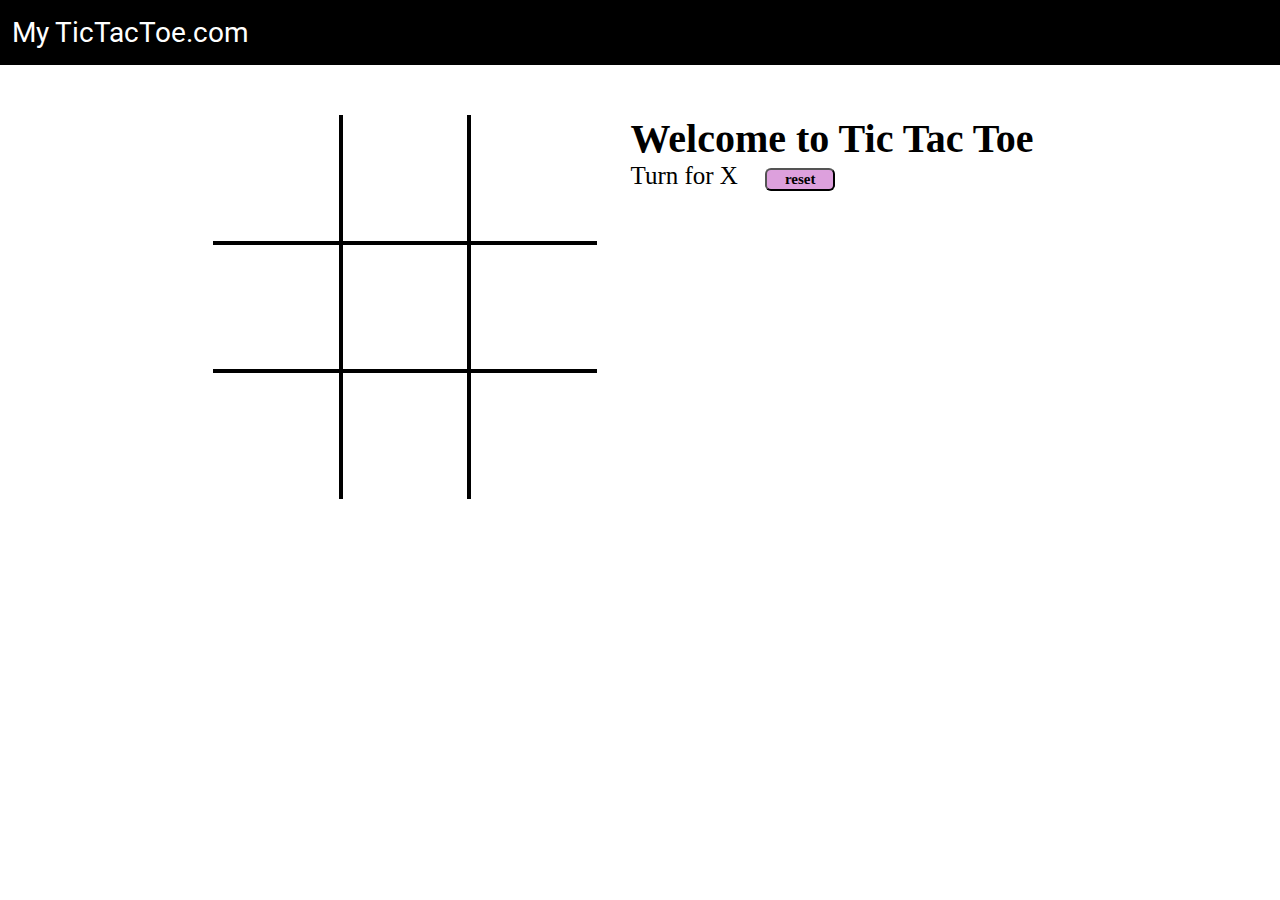
<file: index.html>
<!DOCTYPE html>
<html lang="en">
<head>
    <meta charset="UTF-8">
    <meta name="viewport" content="width=device-width, initial-scale=1.0">
    <title>TIC TAC TOE</title>
    <link rel="stylesheet" href="style.css">
</head>
<body>
    <nav>
        <ul>
            <li>
                My TicTacToe.com
            </li>
        </ul>
    </nav>

    <div class="gameContainer">
        <div class="container">
            <div class="line"></div>
            <div class="box bt-0 bl-0"><span class="boxtext"></span></div>
            <div class="box bt-0" ><span class="boxtext"></span></div>
            <div class="box bt-0 br-0"><span class="boxtext"></span></div>
            <div class="box bl-0"><span class="boxtext"></span></div>
            <div class="box"><span class="boxtext"></span></div>
            <div class="box br-0"><span class="boxtext"></span></div>
            <div class="box bl-0 bb-0"><span class="boxtext"></span></div>
            <div class="box bb-0"><span class="boxtext"></span></div>
            <div class="box bb-0 br-0"><span class="boxtext"></span></div>
        </div>
        <div class="gameInfo">
            <h1>Welcome to Tic Tac Toe</h1>
            <div>
                <span class="info">Turn for X</span>
                <button id="reset">reset</button>
            </div>
            <div class="imgbox">
                <img src="dance-vadivelu.gif" height="220px">
            </div>
        </div>
    </div>
    <script src="script.js"></script>
</body>
</html>
</file>
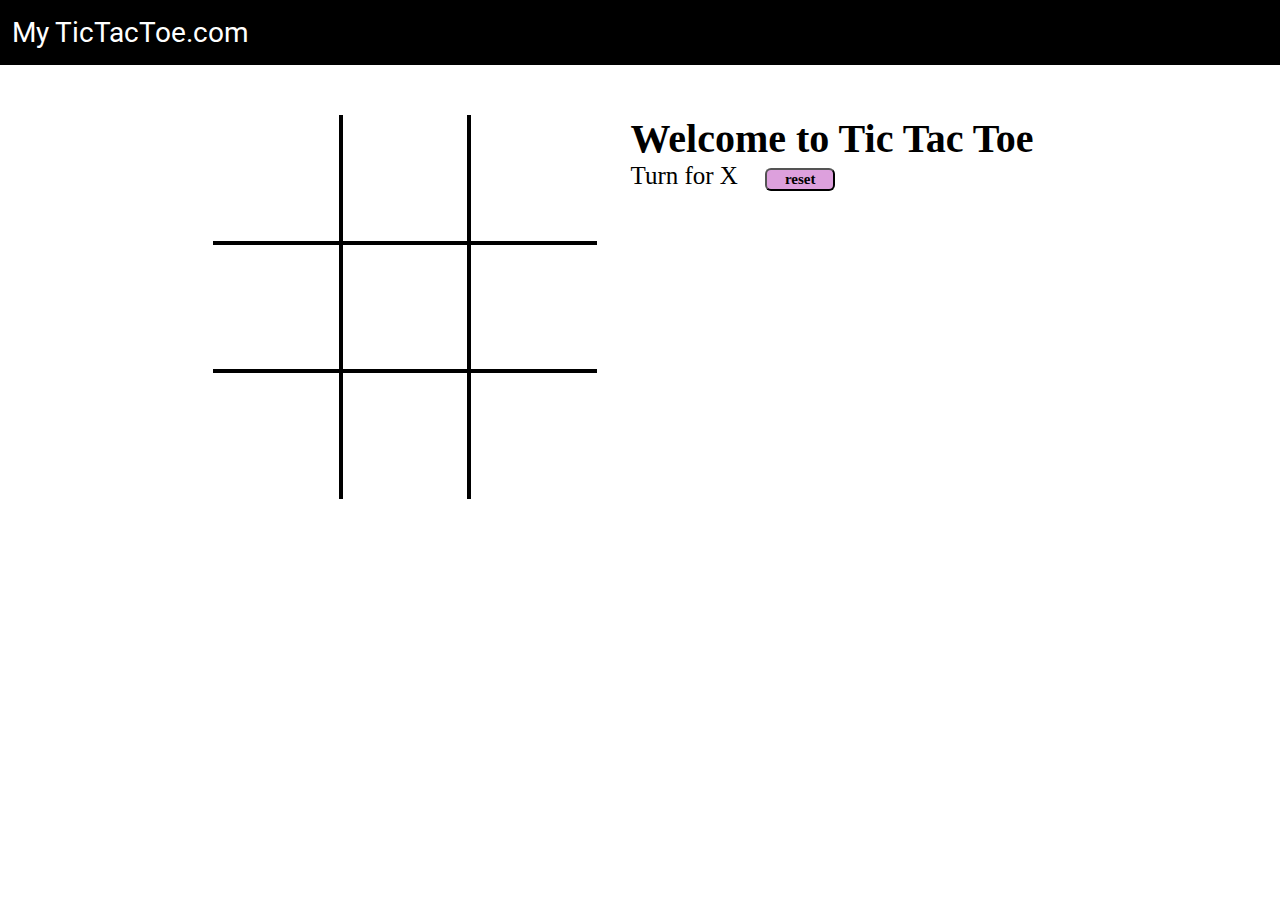
<file: tic toc toe.html>
<!DOCTYPE html>
<html lang="en">
<head>
    <meta charset="UTF-8">
    <meta name="viewport" content="width=device-width, initial-scale=1.0">
    <title>TIC TAC TOE</title>
    <link rel="stylesheet" href="style.css">
</head>
<body>
    <nav>
        <ul>
            <li>
                My TicTacToe.com
            </li>
        </ul>
    </nav>

    <div class="gameContainer">
        <div class="container">
            <div class="line"></div>
            <div class="box bt-0 bl-0"><span class="boxtext"></span></div>
            <div class="box bt-0" ><span class="boxtext"></span></div>
            <div class="box bt-0 br-0"><span class="boxtext"></span></div>
            <div class="box bl-0"><span class="boxtext"></span></div>
            <div class="box"><span class="boxtext"></span></div>
            <div class="box br-0"><span class="boxtext"></span></div>
            <div class="box bl-0 bb-0"><span class="boxtext"></span></div>
            <div class="box bb-0"><span class="boxtext"></span></div>
            <div class="box bb-0 br-0"><span class="boxtext"></span></div>
        </div>
        <div class="gameInfo">
            <h1>Welcome to Tic Tac Toe</h1>
            <div>
                <span class="info">Turn for X</span>
                <button id="reset">reset</button>
            </div>
            <div class="imgbox">
                <img src="dance-vadivelu.gif" height="220px">
            </div>
        </div>
    </div>
    <script src="script.js"></script>
</body>
</html>
</file>
<file: style.css>
@import url('https://fonts.googleapis.com/css2?family=Roboto:ital,wght@0,100;0,300;0,400;0,500;0,700;0,900;1,100;1,300;1,400;1,500;1,700;1,900&display=swap');
*{
    margin:0;
    padding:0;
}
nav{
    background-color:black;
    color:white;
    height:65px;
    font-size:28px;
    display:flex;
    align-items:center;
    padding:0 12px;
    font-family: "Roboto", sans-serif;
}

nav ul{
    list-style-type:none;
}

.gameContainer{
    display:flex;
    justify-content:center;
    margin-top:50px;
}

.container{
    display:grid;
    grid-template-rows: repeat(3, 10vw);
    grid-template-columns:repeat(3,10vw);
    font-family: "Roboto", sans-serif;
    position: relative;
}

.box{
    border:2px solid black;
    font-size:8vw;
    cursor:pointer;
    display:flex;
    justify-content: center;
    align-items:center;
}

.box:hover{
    background-color: plum;
}

.info{
    font-size: 25px;
}

.gameInfo h1{
    font-size: 2.5rem;
}

.gameInfo{
    padding : 0 34px;
    font-family:'baloo bhaina 2' , cursive;
}

.imgbox img{
    width: 0;
    transition: width 1s ease-in-out;
}

.br-0{
    border-right: 0;
}

.bl-0{
    border-left:0;
}

.bt-0{
    border-top:0;
}

.bb-0{
    border-bottom:0;
}

#reset{
    margin: 0 23px;
    padding: 1px 18px;
    border-radius: 6px;
    cursor: pointer;
    font-family: "Baloo Bhaina 2";
    font-size: 15px;
    font-weight: bolder;
    background-color: plum;
}

.line{
    background-color: black;
    height: 3px;
    width: 0;
    position: absolute;
    background-color: #911d91;
    transition: width 1s ease-in-out;
}

@media screen and (max-width: 950px)
{
    .gameContainer{
        flex-wrap: wrap;
    }
    .gameInfo{
        margin-top: 34px;
    }
    .gameInfo h1{
        font-size: 1.5em;
    }
    .container{
        display: grid;
        grid-template-rows: repeat(3, 20vw);
        grid-template-columns: repeat(3, 20vw);
    }
}
</file>
